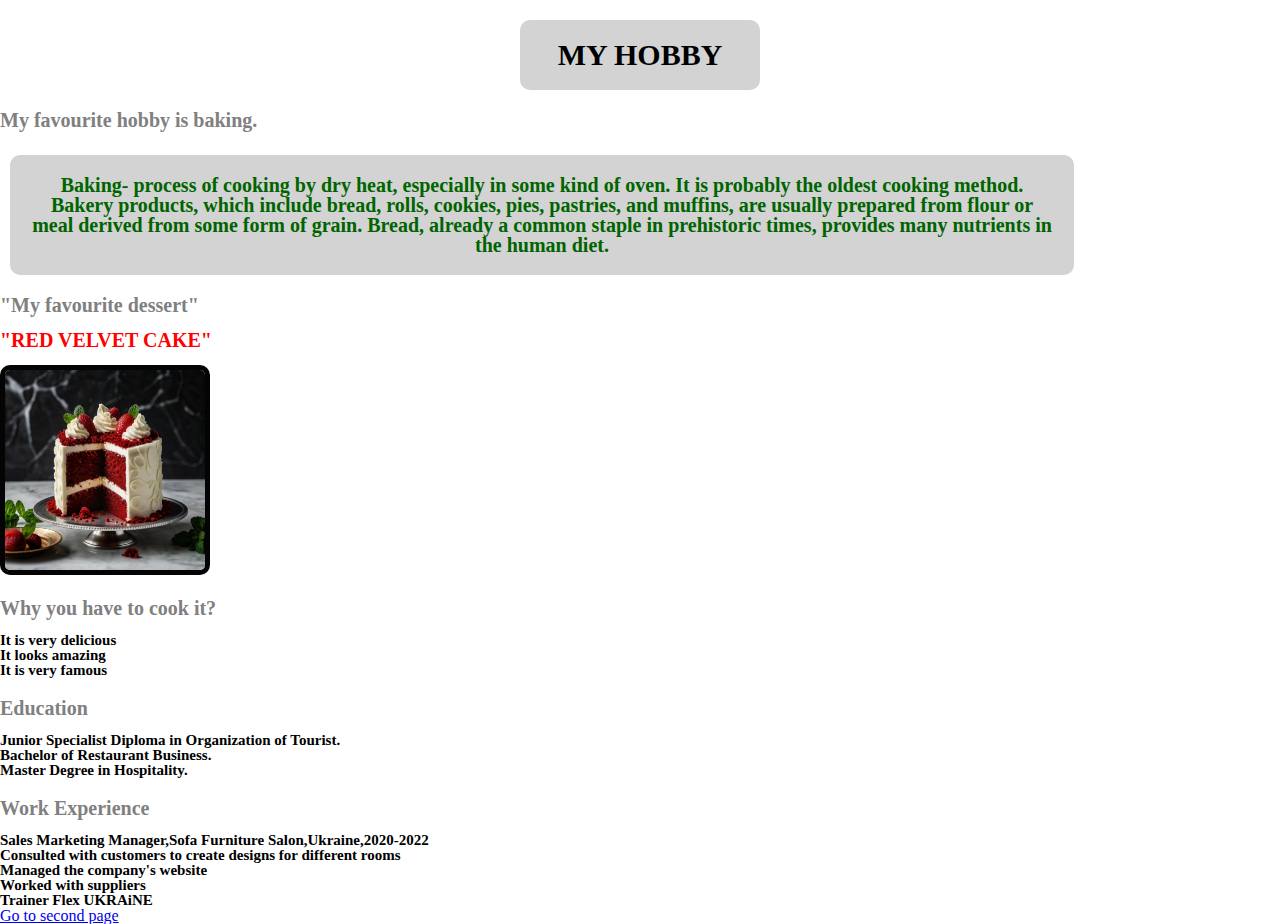
<file: index.html>
<!DOCTYPE html>
<html lang="en">
<head>
    <meta charset="UTF-8">
    <meta name="viewport" content="width=device-width, initial-scale=1.0">
    <title>Homework4</title>
    <link rel="stylesheet" href="css/style.css">
</head>
<body>
 <div class="div">
    <h1>MY HOBBY</h1>
    <h2>My favourite hobby is baking.</h2>
    <p id="uniqueParagraph">
    Baking- process of cooking by dry heat, especially in some kind of oven. It is probably the oldest cooking method. Bakery products, which include bread, rolls, cookies, pies, pastries, and muffins, are usually prepared from flour or meal derived from some form of grain. Bread, already a common staple in prehistoric times, provides many nutrients in the human diet.

   </p>
     <h2>"My favourite dessert"</h2>
     <h3><em>"RED VELVET CAKE"</em></h3>

     <img class="img" src="images/images1.webp" alt="images1" width="200" height="200">
     <h4>Why you have to cook it?</h4>
     <ul>
         <li>It is very delicious</li>
         <li>It looks amazing</li>
         <li>It is very famous</li>
     </ul>

 </div>  
<div class="div">
    <h2>Education</h2>
    <ul>
        <li>Junior Specialist Diploma in Organization of Tourist.</li>
        <li>Bachelor of Restaurant Business.</li>
        <li>Master Degree in Hospitality.</li>
    </ul>
</div>
<div class="div">
    <h2>Work Experience</h2>

    <ul>
        <li> Sales Marketing Manager,Sofa Furniture Salon,Ukraine,2020-2022</li>
        <li>Consulted with customers to create designs for different rooms</li>
        <li>Managed the company's website</li>
        <li>Worked with suppliers</li>
        <li>Trainer Flex UKRAiNE</li>
    </ul>
    <a href="second.html">Go to second page</a>
</div>
    
</body>
</html>
</file>
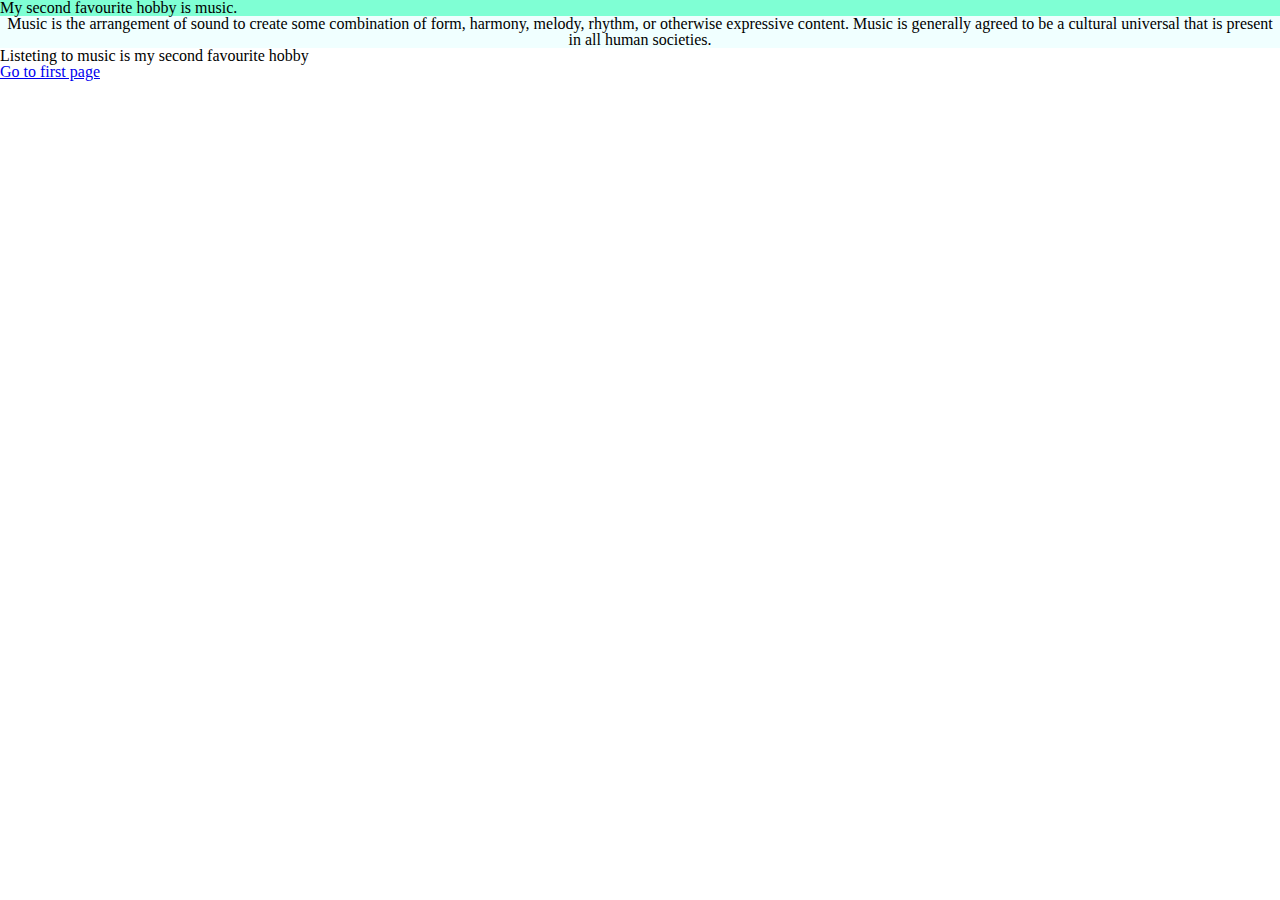
<file: second.html>
<!DOCTYPE html>
<html lang="en">
<head>
    <meta charset="UTF-8">
    <meta name="viewport" content="width=device-width, initial-scale=1.0">
    <title>Homework5</title>
    <link rel="stylesheet" href="css/style.css">
</head>

<body>
    <div class="div-second">
        <h1>
            My second favourite hobby is music.
        </h1>
        <p class="discription" >Music is the arrangement of sound to create some combination of form, harmony, melody, rhythm, or otherwise expressive content. Music is generally agreed to be a cultural universal that is present in all human societies. </p>
        
    
    </div>

    <div>
        <p> Listeting to music is my second favourite hobby</p>
        
    </div>
    <a href="index.html">Go to first page</a>
</body>
</html>
</file>
<file: css/style.css>
@import url("reset.css");

.img {
    border-radius: 10px;
    border: 5px solid rgb(4, 4, 4);
    background-color: beige;
}
#uniqueParagraph {
    color: darkgreen;
    font-size: 20px;
    font-weight: bold;
    text-align: center;
    width: 80%;
    padding: 20px;
    background-color: lightgray;
    border-radius: 10px;
    margin: 10px;
}

.div>h1 {
    width: 50%;
    max-width: 200px;
    margin: 20px auto;
    padding: 20px;
    background-color: lightgray;
    border-radius: 10px;
    text-align: center;
    font-size: 30px;
    font-weight: bold;


}
.div>h2 {
    text-align: left;
    font-size: 20px;
    font-weight: bold;
    color: grey;
    padding-bottom: 15px;
    margin-top: 20px;
}
.div>h3 {
    text-align: left;
    font-size: 20px;
    font-weight: bold;
    color: red;
    padding-bottom: 15px;
}
.div>h4 {
    text-align: left;
    font-size: 20px;
    font-weight: bold;
    color: grey;
    padding-bottom: 15px;
    margin-top: 20px;
}
.div>ul {
    font-size: 15px;
    font-weight: bold;
}
 .div-second{
    background-color: aquamarine;

 }
 .discription {
    background-color: azure;
    text-align: center;
    text-shadow: 0cap;
 }
</file>
